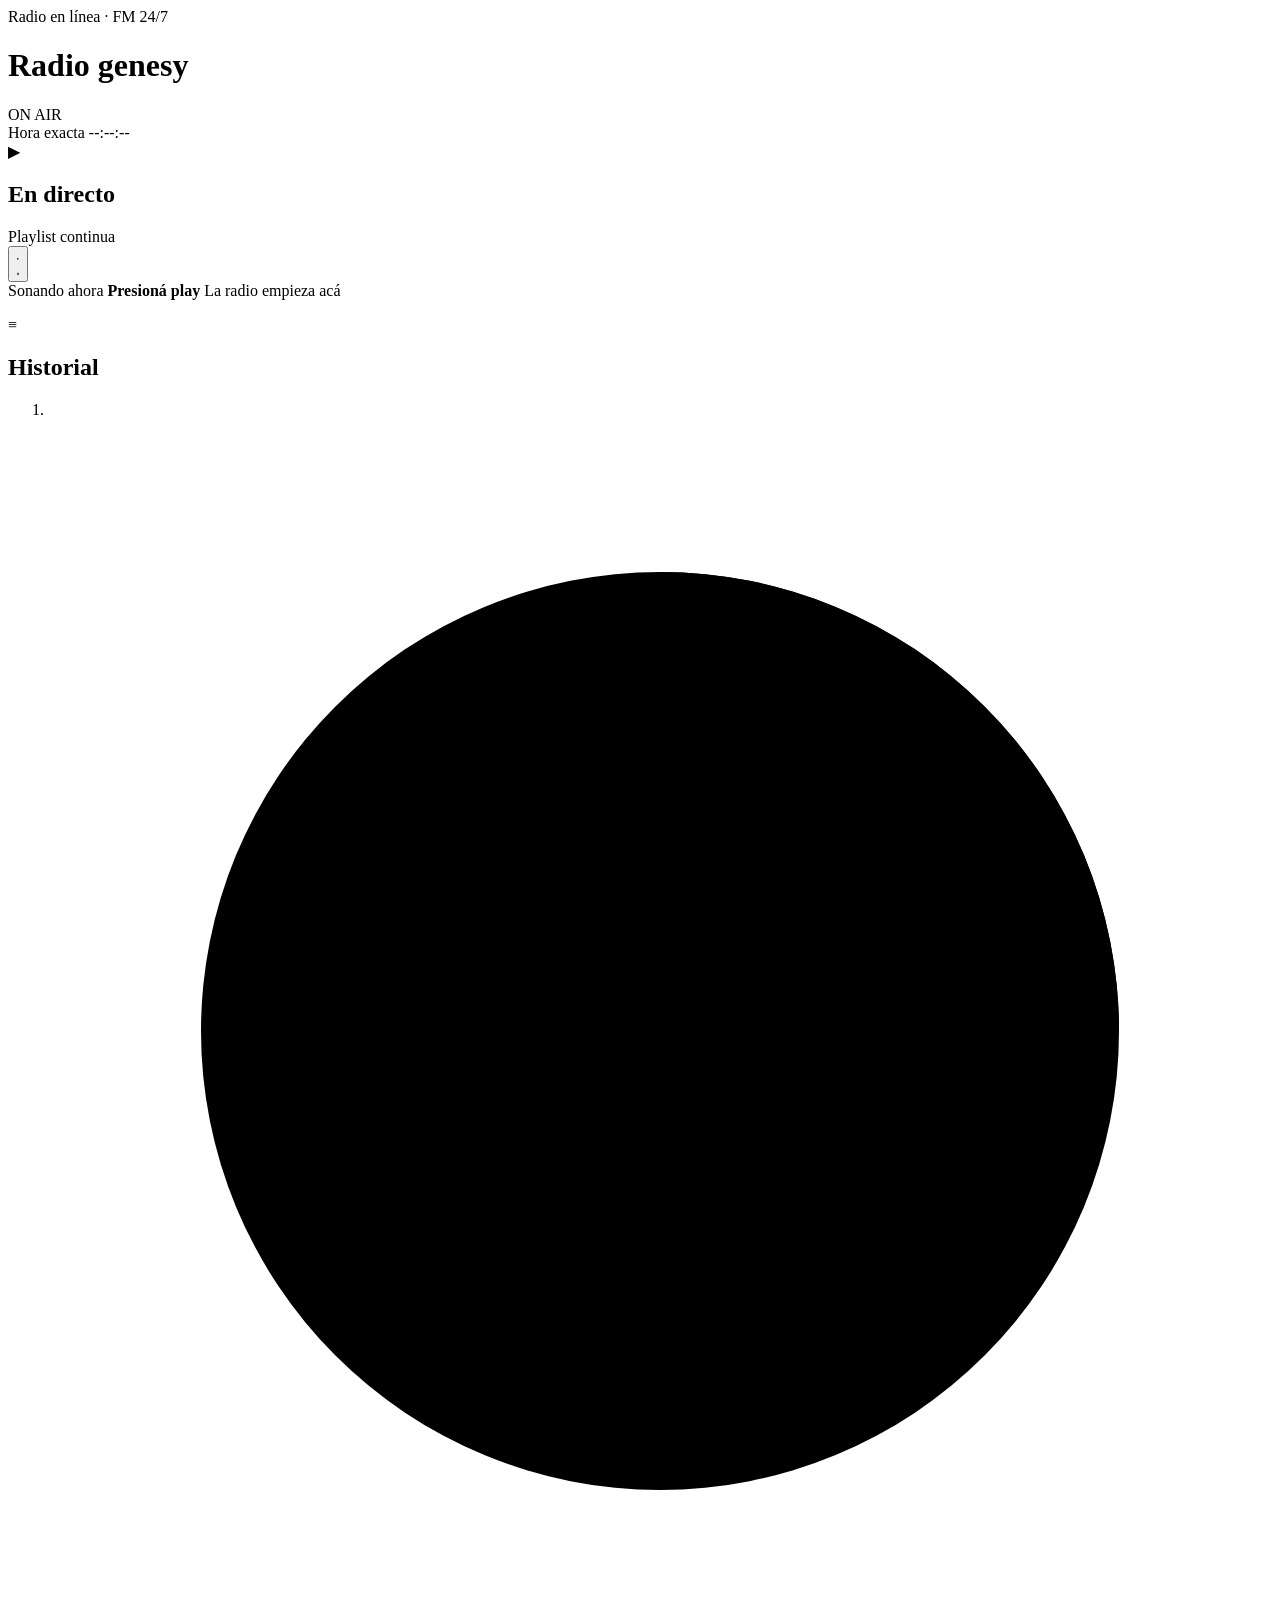
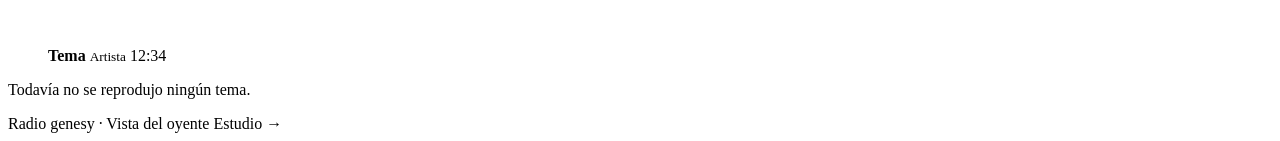
<file: src/main/resources/templates/index.html>
<!DOCTYPE html>
<html lang="es" xmlns:th="http://www.thymeleaf.org">
<head>
    <meta charset="UTF-8">
    <meta name="viewport" content="width=device-width, initial-scale=1.0">
    <title th:text="${emision != null ? emision.nombreEmisora : 'Radio genesy'}">Radio genesy</title>
    <link rel="stylesheet" th:href="@{/css/radio.css}">
</head>
<body th:attr="data-cola-url=@{/api/cola}, data-reproducir-url=@{/api/reproducir}, data-anuncio-url=@{/api/anuncio-hora}, data-estado-url=@{/api/reproductor}">
<div class="container oyente">

    <header class="cabecera-oyente">
        <div>
            <span class="hero__overline">Radio en línea · FM 24/7</span>
            <h1 class="hero__titulo" th:text="${emision != null ? emision.nombreEmisora : 'Radio genesy'}">Radio genesy</h1>
        </div>
        <div class="cabecera__derecha">
            <span class="on-air" th:if="${emision != null and emision.enVivo}">
                <span class="on-air__luz"></span>ON AIR
            </span>
            <div class="reloj reloj--compacto">
                <span class="reloj__label">Hora exacta</span>
                <time class="reloj__hora" id="reloj">--:--:--</time>
            </div>
        </div>
    </header>

    <section class="card reproductor-oyente">
        <div class="panel__cabecera">
            <span class="panel__numero">▶</span>
            <h2 class="panel__titulo">En directo</h2>
            <span class="panel__tag">Playlist continua</span>
        </div>

        <div class="play-center">
            <button type="button" id="btn-play" class="play-btn" aria-label="Reproducir">
                <svg class="icono icono-play" viewBox="0 0 24 24" aria-hidden="true">
                    <path d="M8 5v14l11-7z"/>
                </svg>
                <svg class="icono icono-pausa" viewBox="0 0 24 24" aria-hidden="true">
                    <path d="M6 5h4v14H6zM14 5h4v14h-4z"/>
                </svg>
            </button>

            <div class="play-info">
                <span class="pantalla__label">Sonando ahora</span>
                <strong id="oyente-titulo">Presioná play</strong>
                <span class="muted" id="oyente-artista">La radio empieza acá</span>
                <div class="progreso" aria-hidden="true">
                    <div class="progreso__barra" id="progreso-barra"></div>
                </div>
            </div>
        </div>

        <div class="visualizador" id="oyente-viz" aria-hidden="true">
            <span th:each="n : ${#numbers.sequence(1, 28)}" th:style="${'--i:' + n}"></span>
        </div>

        <p id="oyente-estado" class="estado-audio" role="status" aria-live="polite"></p>
        <audio id="radio-audio" preload="none"></audio>
    </section>

    <section class="card historial">
        <div class="panel__cabecera">
            <span class="panel__numero">≡</span>
            <h2 class="panel__titulo">Historial</h2>
        </div>

        <ol class="historial__lista" id="historial-lista">
            <li th:each="h : ${historial}">
                <span class="historial__icono" aria-hidden="true">
                    <img th:if="${h.icono != null and !h.icono.isEmpty()}"
                         th:src="@{${h.icono}}" alt="">
                    <svg th:if="${h.icono == null or h.icono.isEmpty()}" viewBox="0 0 24 24">
                        <circle cx="12" cy="12" r="9"></circle>
                        <circle cx="12" cy="12" r="2.2"></circle>
                        <path d="M12 3a9 9 0 0 1 9 9"></path>
                    </svg>
                </span>
                <span class="historial__tema">
                    <strong th:text="${h.titulo}">Tema</strong>
                    <small class="muted" th:text="${h.artista != null ? h.artista : 'Artista sin definir'}">Artista</small>
                </span>
                <time th:text="${h.hora}">12:34</time>
            </li>
        </ol>
        <p class="muted" th:if="${#lists.isEmpty(historial)}" id="historial-vacio">
            Todavía no se reprodujo ningún tema.
        </p>

        <template id="plantilla-historial">
            <li>
                <span class="historial__icono" aria-hidden="true">
                    <img hidden alt="">
                    <svg viewBox="0 0 24 24">
                        <circle cx="12" cy="12" r="9"></circle>
                        <circle cx="12" cy="12" r="2.2"></circle>
                        <path d="M12 3a9 9 0 0 1 9 9"></path>
                    </svg>
                </span>
                <span class="historial__tema">
                    <strong></strong>
                    <small class="muted"></small>
                </span>
                <time></time>
            </li>
        </template>
    </section>

    <footer class="pie">
        <span>Radio genesy · Vista del oyente</span>
        <a class="enlace-admin" th:href="@{/admin}">Estudio →</a>
    </footer>

</div>
<script th:src="@{/js/reproductor.js?v=4}"></script>
<script>
    (function () {
        const body = document.body;
        const endpointCola = body.getAttribute("data-cola-url");
        const endpointReproducir = body.getAttribute("data-reproducir-url");
        const endpointAnuncio = body.getAttribute("data-anuncio-url");
        const audio = document.getElementById("radio-audio");
        const btn = document.getElementById("btn-play");
        const titulo = document.getElementById("oyente-titulo");
        const artista = document.getElementById("oyente-artista");
        const estado = document.getElementById("oyente-estado");
        const barra = document.getElementById("progreso-barra");
        const visualizador = document.getElementById("oyente-viz");
        const lista = document.getElementById("historial-lista");
        const plantilla = document.getElementById("plantilla-historial");
        const reloj = document.getElementById("reloj");

        const contexto = endpointCola.replace(/\/api\/cola\/?$/, "");
        const endpointEstado = body.getAttribute("data-estado-url");
        let cola = [];
        let historialInicial = true;

        function urlDeRecurso(url) {
            if (/^(https?:|data:|blob:)/i.test(url)) return url;
            return contexto + (url.charAt(0) === "/" ? url : "/" + url);
        }

        function setBoton(activo) {
            btn.classList.toggle("sonando", activo);
            btn.setAttribute("aria-label", activo ? "Pausar" : "Reproducir");
            if (visualizador) visualizador.classList.toggle("sonando", activo);
        }

        function mostrar(pista) {
            titulo.textContent = pista ? pista.titulo : "Presioná play";
            artista.textContent = pista ? (pista.artista || "Artista sin definir") : "La radio empieza acá";
            if (!pista) barra.style.width = "0%";
        }

        async function cargarCola() {
            const respuesta = await fetch(endpointCola);
            if (!respuesta.ok) throw new Error("No se pudo cargar la playlist");
            cola = await respuesta.json();
        }

        function agregarHistorial(pista) {
            const vacio = document.getElementById("historial-vacio");
            if (vacio) vacio.remove();

            const item = plantilla.content.firstElementChild.cloneNode(true);
            const icono = item.querySelector(".historial__icono");
            if (pista.icono) {
                const imagen = icono.querySelector("img");
                imagen.src = urlDeRecurso(pista.icono);
                imagen.hidden = false;
                icono.querySelector("svg").hidden = true;
            }
            item.querySelector(".historial__tema strong").textContent = pista.titulo;
            item.querySelector(".historial__tema small").textContent = pista.artista || "Artista sin definir";
            item.querySelector("time").textContent =
                new Date().toLocaleTimeString("es-AR", { hour: "2-digit", minute: "2-digit" });

            lista.appendChild(item);
            while (lista.children.length > 5) {
                lista.removeChild(lista.firstElementChild);
            }
        }

        const sync = ReproductorSync.crear({
            audio: audio,
            endpoint: endpointEstado,
            rol: "oyente",
            urlDeRecurso: urlDeRecurso,
            mostrar: mostrar,
            setBoton: setBoton,
            onPista: function (pista) {
                if (historialInicial) return;
                agregarHistorial(pista);
            },
            onError: function (mensaje) {
                if (!mensaje) return;
                estado.textContent = mensaje;
                estado.className = "estado-audio error";
            }
        });

        btn.addEventListener("click", async function () {
            if (sync.estaEsperandoGesto()) {
                sync.activarSonido();
                return;
            }
            try {
                if (!cola.length) await cargarCola();
                await sync.alternar(cola.length ? cola[0].id : null);
                estado.textContent = sync.esReproduciendo() ? "Señal en vivo" : "En pausa";
                estado.className = "estado-audio ok";
            } catch (error) {
                estado.textContent = error.message;
                estado.className = "estado-audio error";
            }
        });

        audio.addEventListener("playing", function () {
            if (!sync.esAplicando()) {
                estado.textContent = "Señal en vivo";
                estado.className = "estado-audio ok";
            }
        });

        audio.addEventListener("pause", function () {
            if (!sync.esAplicando()) setBoton(false);
        });

        audio.addEventListener("timeupdate", function () {
            if (audio.duration) {
                barra.style.width = (audio.currentTime / audio.duration * 100) + "%";
            }
        });

        audio.addEventListener("ended", function () {
            if (!sync.esAplicando() && sync.esAudible()) sync.siguiente().catch(function () {});
        });

        audio.addEventListener("error", function () {
            if (sync.esAplicando() || !sync.esAudible()) return;
            estado.textContent = "No se pudo cargar el tema, pasando al siguiente...";
            estado.className = "estado-audio error";
            sync.siguiente().catch(function () {});
        });

        sync.iniciar();
        setTimeout(function () { historialInicial = false; }, 1200);

        function actualizarReloj() {
            if (reloj) {
                reloj.textContent = new Date().toLocaleTimeString("es-AR", {
                    hour: "2-digit", minute: "2-digit", second: "2-digit", hour12: false
                });
            }
        }
        actualizarReloj();
        setInterval(actualizarReloj, 1000);

        let ultimoAnuncioId = 0;
        let anuncioInicializado = false;
        const momentoCarga = Math.floor(Date.now() / 1000);

        function hablar(texto) {
            if (!("speechSynthesis" in window)) return false;
            window.speechSynthesis.cancel();
            const locucion = new SpeechSynthesisUtterance(texto);
            locucion.lang = "es-AR";
            locucion.rate = 0.95;
            const voz = window.speechSynthesis.getVoices()
                .find(function (v) { return v.lang.toLowerCase().startsWith("es"); });
            if (voz) locucion.voice = voz;

            function terminar() {
                if (visualizador) visualizador.classList.remove("anunciando");
            }
            locucion.onend = terminar;
            locucion.onerror = terminar;

            window.speechSynthesis.speak(locucion);
            return true;
        }

        async function revisarAnuncio() {
            try {
                const respuesta = await fetch(endpointAnuncio);
                if (!respuesta.ok) return;
                const anuncio = await respuesta.json();
                if (!anuncio || !anuncio.id) return;

                if (!anuncioInicializado) {
                    anuncioInicializado = true;
                    ultimoAnuncioId = anuncio.id;
                    if (anuncio.fechaEpoch >= momentoCarga && hablar(anuncio.texto)) {
                        if (visualizador) visualizador.classList.add("anunciando");
                    }
                    return;
                }
                if (anuncio.id === ultimoAnuncioId) return;
                ultimoAnuncioId = anuncio.id;

                const antiguedad = Math.floor(Date.now() / 1000) - anuncio.fechaEpoch;
                if (antiguedad < 300 && hablar(anuncio.texto)) {
                    if (visualizador) visualizador.classList.add("anunciando");
                }
            } catch (error) {
                // Sin conexión con el estudio: se reintenta en el próximo sondeo.
            }
        }
        revisarAnuncio();
        setInterval(revisarAnuncio, 3000);
    })();
</script>
</body>
</html>
</file>
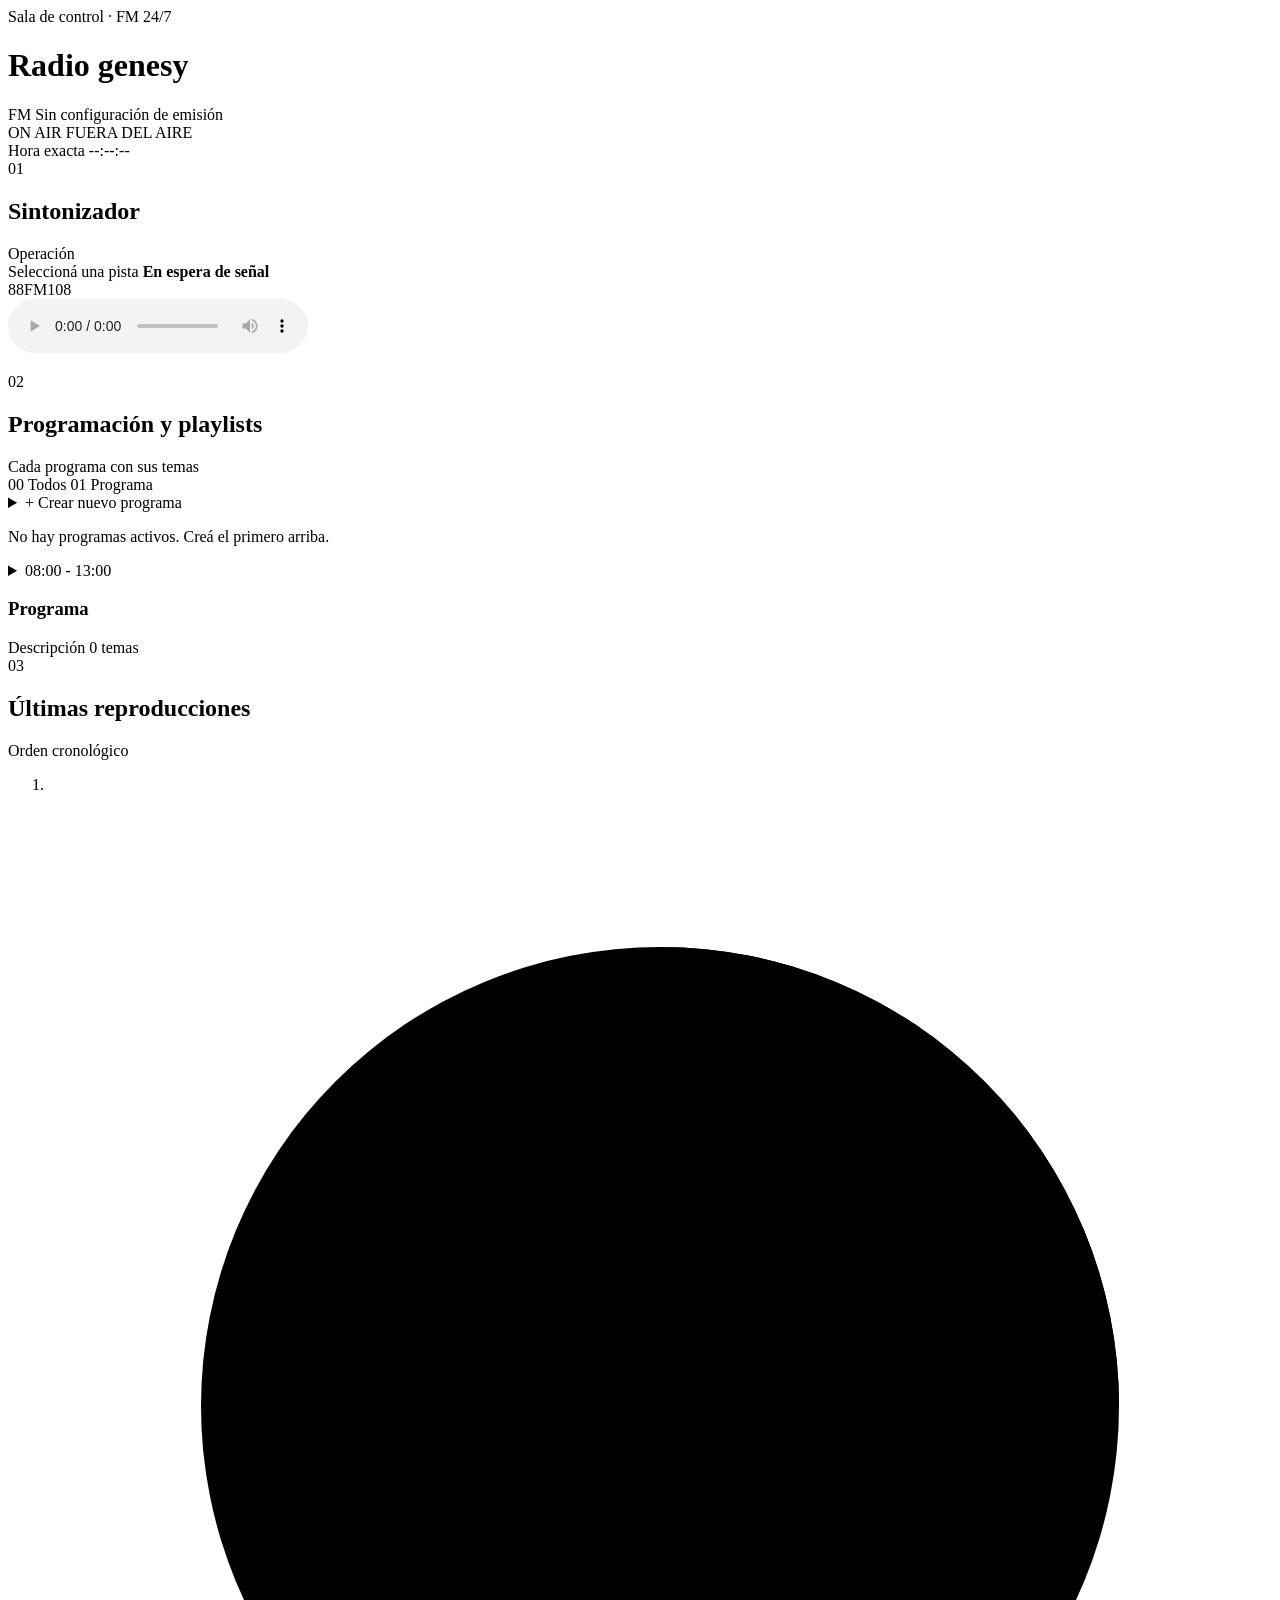
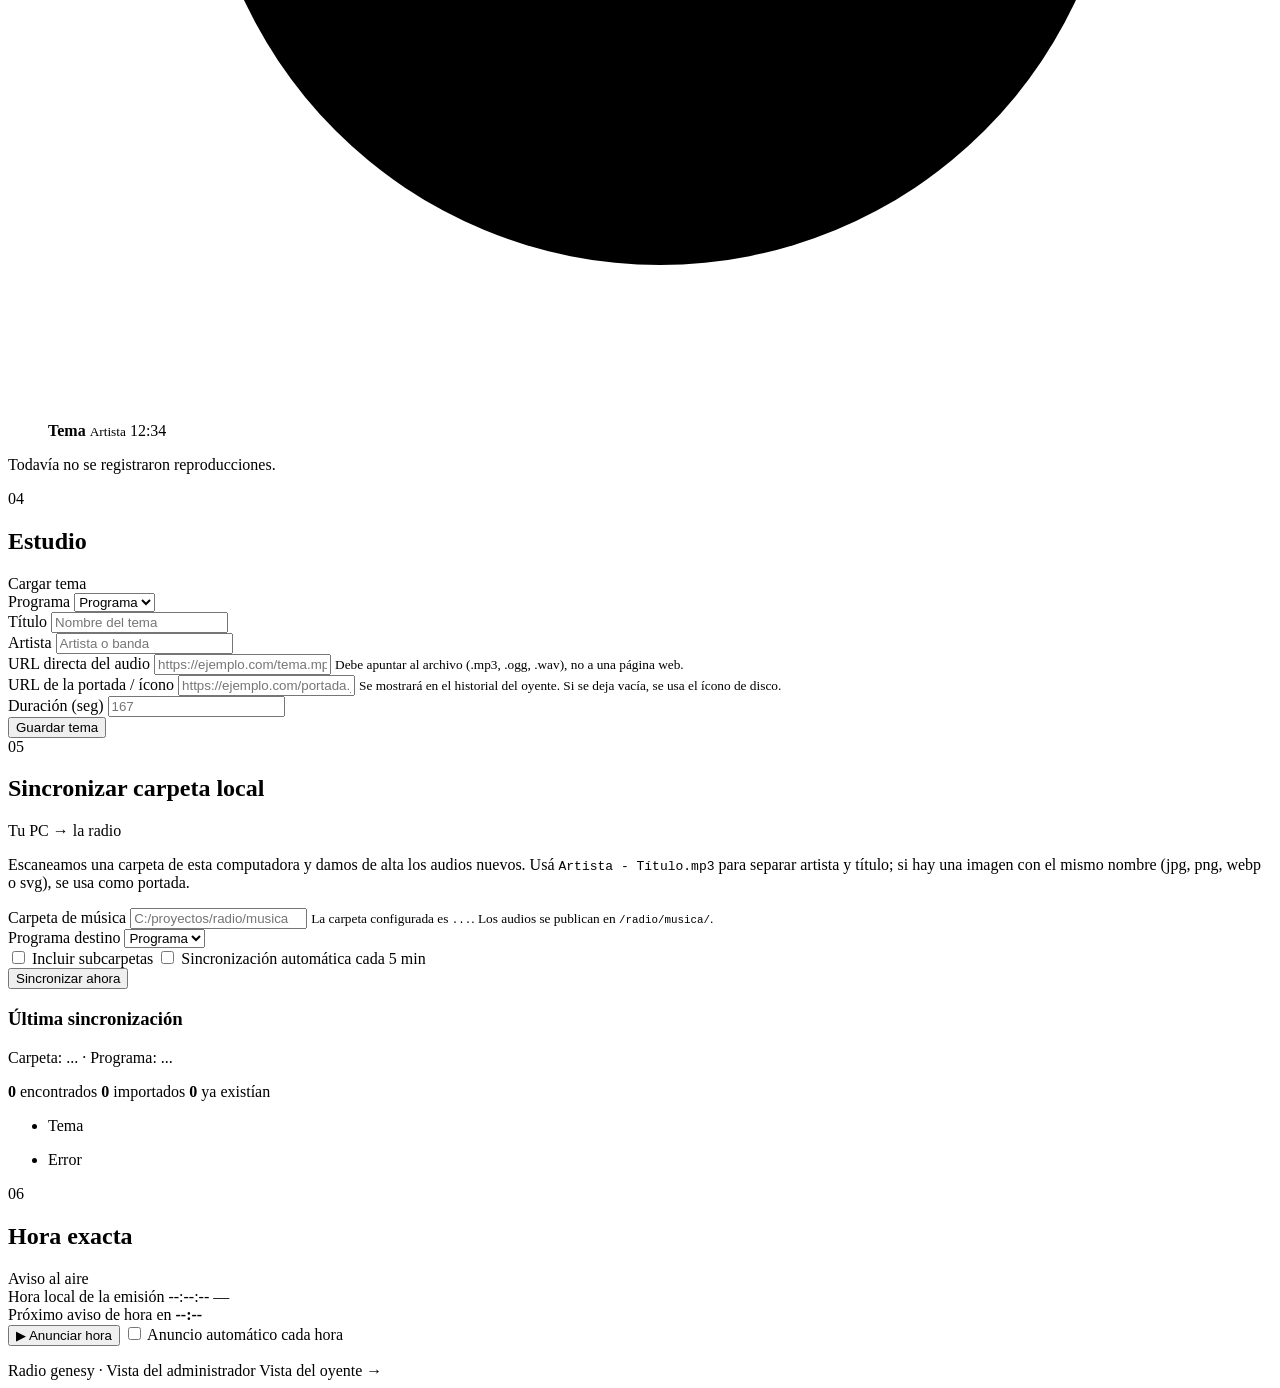
<file: src/main/resources/templates/admin.html>
<!DOCTYPE html>
<html lang="es" xmlns:th="http://www.thymeleaf.org">
<head>
    <meta charset="UTF-8">
    <meta name="viewport" content="width=device-width, initial-scale=1.0">
    <title th:text="'Estudio · ' + (${emision != null ? emision.nombreEmisora : 'Radio genesy'})">Estudio</title>
    <link rel="stylesheet" th:href="@{/css/radio.css}">
</head>
<body th:attr="data-reproducir-url=@{/api/reproducir}, data-anuncio-url=@{/api/anuncio-hora}, data-auto-url=@{/api/anuncio-hora/automatico}, data-sinc-url=@{/api/sincronizacion}, data-sinc-auto-url=@{/api/sincronizacion/automatico}, data-estado-url=@{/api/reproductor}">
<div class="container">

    <header class="card hero">
        <div class="hero__brand">
            <span class="hero__overline">Sala de control · FM 24/7</span>
            <h1 class="hero__titulo" th:text="${emision != null ? emision.nombreEmisora : 'Radio genesy'}">Radio genesy</h1>
            <div class="hero__meta">
                <span class="hero__frecuencia">FM</span>
                <span class="muted" th:if="${emision == null}">Sin configuración de emisión</span>
            </div>
        </div>
        <div class="hero__air">
            <span class="on-air" th:if="${emision != null and emision.enVivo}">
                <span class="on-air__luz"></span>ON AIR
            </span>
            <span class="on-air on-air--off" th:if="${emision != null and !emision.enVivo}">FUERA DEL AIRE</span>
            <div class="reloj reloj--compacto">
                <span class="reloj__label">Hora exacta</span>
                <time class="reloj__hora" id="reloj">--:--:--</time>
            </div>
            <div class="visualizador visualizador--compacta" id="viz" aria-hidden="true">
                <span th:each="n : ${#numbers.sequence(1, 16)}" th:style="${'--i:' + n}"></span>
            </div>
        </div>
    </header>

    <!-- Sintonizador -->
    <section class="card sintonizador">
        <div class="panel__cabecera">
            <span class="panel__numero">01</span>
            <h2 class="panel__titulo">Sintonizador</h2>
            <span class="panel__tag">Operación</span>
        </div>

        <div class="player-box">
            <div class="pantalla" id="reproduciendo-ahora">
                <span class="pantalla__label">Seleccioná una pista</span>
                <strong id="reproduciendo-titulo">En espera de señal</strong>
            </div>

            <div class="dial" aria-hidden="true">
                <div class="dial__escala"></div>
                <span class="dial__aguja" id="aguja"></span>
                <div class="dial__numeros"><span>88</span><span>FM</span><span>108</span></div>
            </div>

            <div class="audio-contenedor">
                <audio id="audio-player" controls preload="none"></audio>
            </div>
        </div>

        <p id="estado-audio" class="estado-audio" role="status" aria-live="polite"></p>
    </section>

    <!-- Programación + playlist fusionadas -->
    <section class="card" id="programacion">
        <div class="panel__cabecera">
            <span class="panel__numero">02</span>
            <h2 class="panel__titulo">Programación y playlists</h2>
            <span class="panel__tag">Cada programa con sus temas</span>
        </div>

        <div class="filtros">
            <a th:href="@{/admin}" th:class="${programaSeleccionadoId == null} ? 'btn active' : 'btn'">
                <span class="preset__num">00</span> Todos
            </a>
            <a th:each="prog, est : ${programas}"
               th:href="@{/admin(programaId=${prog.id})}"
               th:class="${programaSeleccionadoId != null and programaSeleccionadoId == prog.id} ? 'btn active' : 'btn'">
                <span class="preset__num" th:text="${#numbers.formatInteger(est.count, 2)}">01</span>
                <span th:text="${prog.nombre}">Programa</span>
            </a>
        </div>

        <details class="nuevo-programa">
            <summary>+ Crear nuevo programa</summary>
            <form th:action="@{/programas}" method="post" class="form-programa">
                <div class="campo">
                    <label for="prog-nombre">Nombre</label>
                    <input id="prog-nombre" type="text" name="nombre" placeholder="Ej.: Tardes latinas" required>
                </div>
                <div class="campo">
                    <label for="prog-descripcion">Descripción</label>
                    <input id="prog-descripcion" type="text" name="descripcion" placeholder="Bloque de 13 a 00">
                </div>
                <div class="campo">
                    <label for="prog-inicio">Desde</label>
                    <input id="prog-inicio" type="time" name="horaInicio" value="13:00" required>
                </div>
                <div class="campo">
                    <label for="prog-fin">Hasta</label>
                    <input id="prog-fin" type="time" name="horaFin" value="00:00" required>
                </div>
                <div class="form-acciones">
                    <button type="submit" class="btn active">Guardar programa</button>
                </div>
            </form>
        </details>

        <p class="muted" th:if="${#lists.isEmpty(programas)}">No hay programas activos. Creá el primero arriba.</p>

        <div class="programas">
            <details class="programa" th:each="prog : ${programas}"
                     th:attr="open=${programaSeleccionadoId == null or programaSeleccionadoId == prog.id} ? 'open' : null">
                <summary class="programa__cabecera">
                    <span class="programa__hora"
                          th:text="${(prog.horaInicio != null ? prog.horaInicio : '--:--') + ' - ' + (prog.horaFin != null ? prog.horaFin : '--:--')}">
                        08:00 - 13:00
                    </span>
                    <h3 th:text="${prog.nombre}">Programa</h3>
                    <span class="programa__descripcion" th:text="${prog.descripcion}">Descripción</span>
                    <span class="programa__cantidad" th:text="${#lists.size(prog.pistas) + ' temas'}">0 temas</span>
                </summary>

                <div class="programa__cuerpo">
                    <p class="muted" th:if="${#lists.isEmpty(prog.pistas)}">
                        Este programa todavía no tiene temas cargados.
                    </p>

                    <ol class="playlist" th:if="${not #lists.isEmpty(prog.pistas)}">
                        <li th:each="pista, pStat : ${prog.pistas}">
                            <span class="pista__num" th:text="${#numbers.formatInteger(pStat.count, 2)}">01</span>

                            <span class="pista__portada" aria-hidden="true">
                                <img th:if="${pista.iconoUrl != null and !pista.iconoUrl.isEmpty()}"
                                     th:src="@{${pista.iconoUrl}}" alt="">
                                <svg th:if="${pista.iconoUrl == null or pista.iconoUrl.isEmpty()}" viewBox="0 0 24 24">
                                    <circle cx="12" cy="12" r="9"></circle>
                                    <circle cx="12" cy="12" r="2.2"></circle>
                                    <path d="M12 3a9 9 0 0 1 9 9"></path>
                                </svg>
                            </span>

                            <div class="pista__info">
                                <strong class="pista__titulo" th:text="${pista.titulo}">Título</strong>
                                <span class="pista__meta">
                                    <span th:text="${pista.artista != null ? pista.artista : 'Artista sin definir'}">Artista</span>
                                    <span> · </span>
                                    <span th:text="${pista.duracionSegundos != null ? pista.duracionSegundos + ' s' : 'duración libre'}">210 s</span>
                                </span>
                                <code class="pista__url" th:text="${pista.urlAudio}">https://...</code>
                            </div>

                            <div class="acciones">
                                <button type="button"
                                        class="btn"
                                        th:attr="data-id=${pista.id}, data-src=@{${pista.urlAudio}}, data-titulo=${pista.titulo + (pista.artista != null ? ' - ' + pista.artista : '')}"
                                        onclick="reproducirAudio(this)">
                                    ▶ Reproducir
                                </button>
                                <form th:action="@{/pistas/{id}/eliminar(id=${pista.id})}" method="post"
                                      class="form-eliminar"
                                      onsubmit="return confirm('¿Eliminar esta pista?');">
                                    <input type="hidden" name="programaId" th:value="${prog.id}">
                                    <button type="submit" class="btn btn-peligro">Eliminar</button>
                                </form>
                            </div>
                        </li>
                    </ol>

                    <div class="programa__acciones">
                        <button type="button" class="btn" th:attr="data-programa-id=${prog.id}"
                                onclick="elegirPrograma(this)">+ Agregar tema a este programa</button>
                    </div>
                </div>
            </details>
        </div>
    </section>

    <!-- Historial -->
    <section class="card historial">
        <div class="panel__cabecera">
            <span class="panel__numero">03</span>
            <h2 class="panel__titulo">Últimas reproducciones</h2>
            <span class="panel__tag">Orden cronológico</span>
        </div>

        <ol class="historial__lista" id="historial-lista">
            <li th:each="h : ${historial}">
                <span class="historial__icono" aria-hidden="true">
                    <img th:if="${h.icono != null and !h.icono.isEmpty()}" th:src="@{${h.icono}}" alt="">
                    <svg th:if="${h.icono == null or h.icono.isEmpty()}" viewBox="0 0 24 24">
                        <circle cx="12" cy="12" r="9"></circle>
                        <circle cx="12" cy="12" r="2.2"></circle>
                        <path d="M12 3a9 9 0 0 1 9 9"></path>
                    </svg>
                </span>
                <span class="historial__tema">
                    <strong th:text="${h.titulo}">Tema</strong>
                    <small class="muted" th:text="${h.artista != null ? h.artista : 'Artista sin definir'}">Artista</small>
                </span>
                <time th:text="${h.hora}">12:34</time>
            </li>
        </ol>
        <p class="muted" th:if="${#lists.isEmpty(historial)}">Todavía no se registraron reproducciones.</p>
    </section>

    <!-- Estudio / alta de pistas -->
    <section class="card" id="estudio">
        <div class="panel__cabecera">
            <span class="panel__numero">04</span>
            <h2 class="panel__titulo">Estudio</h2>
            <span class="panel__tag">Cargar tema</span>
        </div>

        <form th:action="@{/pistas}" method="post" class="form-pista">
            <div class="campo">
                <label for="programaId">Programa</label>
                <select id="programaId" name="programaId" required>
                    <option th:each="prog : ${programas}"
                            th:value="${prog.id}"
                            th:selected="${programaSeleccionadoId != null and programaSeleccionadoId == prog.id}"
                            th:text="${prog.nombre}">
                        Programa
                    </option>
                </select>
            </div>

            <div class="campo">
                <label for="titulo">Título</label>
                <input id="titulo" type="text" name="titulo" placeholder="Nombre del tema" required>
            </div>

            <div class="campo">
                <label for="artista">Artista</label>
                <input id="artista" type="text" name="artista" placeholder="Artista o banda">
            </div>

            <div class="campo">
                <label for="urlAudio">URL directa del audio</label>
                <input id="urlAudio" type="text" name="urlAudio"
                       placeholder="https://ejemplo.com/tema.mp3 o /audio/demo-1.wav" required>
                <small class="muted">Debe apuntar al archivo (.mp3, .ogg, .wav), no a una página web.</small>
            </div>

            <div class="campo">
                <label for="iconoUrl">URL de la portada / ícono</label>
                <input id="iconoUrl" type="text" name="iconoUrl"
                       placeholder="https://ejemplo.com/portada.jpg o /img/tema.jpg">
                <small class="muted">Se mostrará en el historial del oyente. Si se deja vacía, se usa el ícono de disco.</small>
            </div>

            <div class="campo">
                <label for="duracionSegundos">Duración (seg)</label>
                <input id="duracionSegundos" type="number" name="duracionSegundos" min="1" placeholder="167">
            </div>

            <div class="form-acciones">
                <button type="submit" class="btn active">Guardar tema</button>
            </div>
        </form>
    </section>

    <!-- Sincronización desde carpeta local -->
    <section class="card" id="sincronizacion">
        <div class="panel__cabecera">
            <span class="panel__numero">05</span>
            <h2 class="panel__titulo">Sincronizar carpeta local</h2>
            <span class="panel__tag">Tu PC → la radio</span>
        </div>

        <p class="muted">
            Escaneamos una carpeta de esta computadora y damos de alta los audios nuevos.
            Usá <code>Artista - Título.mp3</code> para separar artista y título; si hay una imagen
            con el mismo nombre (jpg, png, webp o svg), se usa como portada.
        </p>

        <form th:action="@{/sincronizar}" method="post" class="form-pista">
            <div class="campo">
                <label for="sync-carpeta">Carpeta de música</label>
                <input id="sync-carpeta" type="text" name="carpeta" th:value="${carpetaMusica}"
                       placeholder="C:/proyectos/radio/musica">
                <small class="muted">La carpeta configurada es <code th:text="${carpetaMusica}">...</code>. Los audios se publican en <code>/radio/musica/</code>.</small>
            </div>

            <div class="campo">
                <label for="sync-programa">Programa destino</label>
                <select id="sync-programa" name="programaId" required>
                    <option th:each="prog : ${programas}"
                            th:value="${prog.id}"
                            th:selected="${programaSeleccionadoId != null and programaSeleccionadoId == prog.id}"
                            th:text="${prog.nombre}">
                        Programa
                    </option>
                </select>
            </div>

            <div class="campo campo--check">
                <label class="check">
                    <input type="checkbox" name="recursivo" value="true"> Incluir subcarpetas
                </label>
                <label class="check">
                    <input type="checkbox" id="sync-auto"> Sincronización automática cada 5 min
                </label>
            </div>

            <div class="form-acciones">
                <button type="submit" class="btn active">Sincronizar ahora</button>
            </div>
        </form>

        <div class="sync-resultado" th:if="${sincronizacion != null}">
            <h3>Última sincronización</h3>
            <p class="muted"
               th:text="${'Carpeta: ' + sincronizacion.carpeta() + ' · Programa: ' + sincronizacion.programa()}">
                Carpeta: ... · Programa: ...
            </p>

            <div class="sync-numeros">
                <span><strong th:text="${sincronizacion.encontrados()}">0</strong> encontrados</span>
                <span><strong th:text="${sincronizacion.importados()}">0</strong> importados</span>
                <span><strong th:text="${sincronizacion.omitidos()}">0</strong> ya existían</span>
            </div>

            <ul class="sync-temas" th:if="${not #lists.isEmpty(sincronizacion.temas())}">
                <li th:each="tema : ${sincronizacion.temas()}" th:text="${tema}">Tema</li>
            </ul>

            <ul class="sync-errores" th:if="${not #lists.isEmpty(sincronizacion.errores())}">
                <li th:each="error : ${sincronizacion.errores()}" th:text="${error}">Error</li>
            </ul>
        </div>
    </section>

    <!-- Reloj / hora exacta -->
    <section class="card reloj-card">
        <div class="panel__cabecera">
            <span class="panel__numero">06</span>
            <h2 class="panel__titulo">Hora exacta</h2>
            <span class="panel__tag">Aviso al aire</span>
        </div>

        <div class="reloj">
            <span class="reloj__label">Hora local de la emisión</span>
            <time class="reloj__hora reloj__hora--grande" id="reloj-grande">--:--:--</time>
            <span class="reloj__fecha" id="reloj-fecha">—</span>
            <div class="reloj__proximo">
                <span>Próximo aviso de hora en</span>
                <strong id="reloj-countdown">--:--</strong>
            </div>

            <div class="reloj__controles">
                <button type="button" class="btn active" id="btn-anunciar">▶ Anunciar hora</button>
                <label class="check">
                    <input type="checkbox" id="auto-anuncio">
                    Anuncio automático cada hora
                </label>
            </div>
            <p id="estado-anuncio" class="estado-audio" role="status" aria-live="polite"></p>
        </div>
    </section>

    <footer class="pie">
        <span>Radio genesy · Vista del administrador</span>
        <a class="enlace-admin" th:href="@{/}">Vista del oyente →</a>
    </footer>

</div>
<script th:src="@{/js/reproductor.js?v=4}"></script>
<script>
    (function () {
        const player = document.getElementById("audio-player");
        const estado = document.getElementById("estado-audio");
        const tituloDestino = document.getElementById("reproduciendo-titulo");
        const visualizador = document.getElementById("viz");
        const aguja = document.getElementById("aguja");
        const frecuencia = document.querySelector(".hero__frecuencia");
        const endpointReproducir = document.body.getAttribute("data-reproducir-url");
        const endpointEstado = document.body.getAttribute("data-estado-url");
        const endpointAnuncio = document.body.getAttribute("data-anuncio-url");
        const endpointAuto = document.body.getAttribute("data-auto-url");
        const btnAnunciar = document.getElementById("btn-anunciar");
        const autoAnuncio = document.getElementById("auto-anuncio");
        const estadoAnuncio = document.getElementById("estado-anuncio");
        const endpointSinc = document.body.getAttribute("data-sinc-url");
        const endpointSincAuto = document.body.getAttribute("data-sinc-auto-url");
        const sincAuto = document.getElementById("sync-auto");

        function sintonizar(titulo) {
            if (!aguja || !frecuencia) return;
            let hash = 0;
            for (let i = 0; i < titulo.length; i++) {
                hash = (hash * 31 + titulo.charCodeAt(i)) % 1000;
            }
            aguja.style.left = (8 + hash % 84) + "%";
            frecuencia.textContent = "FM " + (88 + (hash % 200) / 10).toFixed(1);
        }

        function marcar(btn) {
            document.querySelectorAll(".playlist li.activo").forEach(function (li) {
                li.classList.remove("activo");
            });
            const item = btn ? btn.closest("li") : null;
            if (item) item.classList.add("activo");
        }

        function animar(activo) {
            if (visualizador) visualizador.classList.toggle("sonando", activo);
        }

        function urlDeRecurso(url) {
            if (/^(https?:|data:|blob:)/i.test(url)) return url;
            const contexto = endpointReproducir.replace(/\/api\/reproducir\/?$/, "");
            return contexto + (url.charAt(0) === "/" ? url : "/" + url);
        }

        function mostrar(pista) {
            if (!pista) {
                tituloDestino.textContent = "En espera de señal";
                return;
            }
            tituloDestino.textContent = pista.titulo + (pista.artista ? " - " + pista.artista : "");
            sintonizar(tituloDestino.textContent);
        }

        const sync = ReproductorSync.crear({
            audio: player,
            endpoint: endpointEstado,
            rol: "estudio",
            urlDeRecurso: urlDeRecurso,
            mostrar: mostrar,
            setBoton: animar,
            onPista: function (pista) {
                const boton = document.querySelector('.playlist button[data-id="' + pista.id + '"]');
                if (boton) marcar(boton);
                estado.textContent = "Sintonizando " + pista.titulo + "...";
                estado.className = "estado-audio";
            },
            onError: function (mensaje) {
                if (!mensaje) return;
                estado.textContent = mensaje;
                estado.className = "estado-audio error";
            }
        });

        window.elegirPrograma = function (btn) {
            const id = btn.getAttribute("data-programa-id");
            const select = document.getElementById("programaId");
            if (select && id) select.value = id;
            const destino = document.getElementById("estudio");
            if (destino) destino.scrollIntoView({ behavior: "smooth", block: "start" });
        };

        window.reproducirAudio = function (btn) {
            const id = btn.getAttribute("data-id");
            const titulo = btn.getAttribute("data-titulo") || "Audio";
            if (!id) return;

            marcar(btn);
            sintonizar(titulo);
            estado.textContent = "Sintonizando " + titulo + "...";
            estado.className = "estado-audio";

            sync.reproducir(id).catch(function (error) {
                estado.textContent = error.message;
                estado.className = "estado-audio error";
            });
        };

        if (player && estado) {
            player.addEventListener("playing", function () {
                if (!sync.esAplicando()) {
                    estado.textContent = "Reproduciendo en vivo";
                    estado.className = "estado-audio ok";
                    animar(true);
                }
            });
            player.addEventListener("waiting", function () {
                if (!sync.esAplicando()) {
                    estado.textContent = "Sintonizando...";
                    estado.className = "estado-audio";
                }
            });
            player.addEventListener("pause", function () {
                if (sync.esAplicando() || player.ended || player.currentTime <= 0) return;
                animar(false);
                estado.textContent = "En pausa";
                estado.className = "estado-audio";
                sync.pausar().catch(function () {});
            });
            player.addEventListener("seeked", function () {
                if (!sync.esAplicando() && Number.isFinite(player.currentTime)) {
                    sync.fijarPosicion(player.currentTime).catch(function () {});
                }
            });
            player.addEventListener("ended", function () {
                if (sync.esAplicando() || !sync.esAudible()) return;
                animar(false);
                estado.textContent = "Pasando al siguiente tema...";
                estado.className = "estado-audio";
                sync.siguiente().catch(function () {});
            });
            player.addEventListener("error", function () {
                if (sync.esAplicando()) return;
                const codigo = player.error ? player.error.code : "?";
                animar(false);
                estado.textContent = "Error de audio (código " + codigo + "): la URL no corresponde a un audio reproducible.";
                estado.className = "estado-audio error";
            });
        }

        sync.iniciar();

        const relojes = [
            document.getElementById("reloj"),
            document.getElementById("reloj-grande")
        ];
        const fechaDestino = document.getElementById("reloj-fecha");
        const cuentaDestino = document.getElementById("reloj-countdown");

        function dos(cifra) {
            return String(cifra).padStart(2, "0");
        }

        function actualizarReloj() {
            const ahora = new Date();
            const texto = dos(ahora.getHours()) + ":" + dos(ahora.getMinutes()) + ":" + dos(ahora.getSeconds());
            relojes.forEach(function (destino) {
                if (destino) destino.textContent = texto;
            });
            if (fechaDestino) {
                fechaDestino.textContent = ahora.toLocaleDateString("es-AR", {
                    weekday: "long", day: "2-digit", month: "long", year: "numeric"
                });
            }
            if (cuentaDestino) {
                const restante = 3599 - (ahora.getMinutes() * 60 + ahora.getSeconds());
                cuentaDestino.textContent = dos(Math.floor(restante / 60)) + ":" + dos(restante % 60);
            }
        }
        actualizarReloj();
        setInterval(actualizarReloj, 1000);

        function hablar(texto) {
            if (!("speechSynthesis" in window)) return false;
            window.speechSynthesis.cancel();
            const locucion = new SpeechSynthesisUtterance(texto);
            locucion.lang = "es-AR";
            locucion.rate = 0.95;
            const voz = window.speechSynthesis.getVoices()
                .find(function (v) { return v.lang.toLowerCase().startsWith("es"); });
            if (voz) locucion.voice = voz;
            window.speechSynthesis.speak(locucion);
            return true;
        }

        if (btnAnunciar) {
            btnAnunciar.addEventListener("click", async function () {
                try {
                    const respuesta = await fetch(endpointAnuncio, { method: "POST" });
                    const anuncio = await respuesta.json();
                    estadoAnuncio.textContent = "Anuncio enviado a los oyentes: " + anuncio.texto;
                    estadoAnuncio.className = "estado-audio ok";
                    if (!hablar(anuncio.texto)) {
                        estadoAnuncio.textContent += " (este navegador no puede hablar)";
                    }
                } catch (error) {
                    estadoAnuncio.textContent = "No se pudo enviar el anuncio.";
                    estadoAnuncio.className = "estado-audio error";
                }
            });
        }

        if (autoAnuncio) {
            fetch(endpointAnuncio)
                .then(function (r) { return r.json(); })
                .then(function (a) { autoAnuncio.checked = !!a.automatico; })
                .catch(function () {});

            autoAnuncio.addEventListener("change", async function () {
                try {
                    await fetch(endpointAuto + "?activo=" + autoAnuncio.checked, { method: "POST" });
                } catch (error) {
                    autoAnuncio.checked = !autoAnuncio.checked;
                }
            });
        }

        if (sincAuto) {
            fetch(endpointSinc)
                .then(function (r) { return r.json(); })
                .then(function (estado) { sincAuto.checked = !!estado.automatica; })
                .catch(function () {});

            sincAuto.addEventListener("change", async function () {
                try {
                    await fetch(endpointSincAuto + "?activo=" + sincAuto.checked, { method: "POST" });
                } catch (error) {
                    sincAuto.checked = !sincAuto.checked;
                }
            });
        }
    })();
</script>
</body>
</html>
</file>
